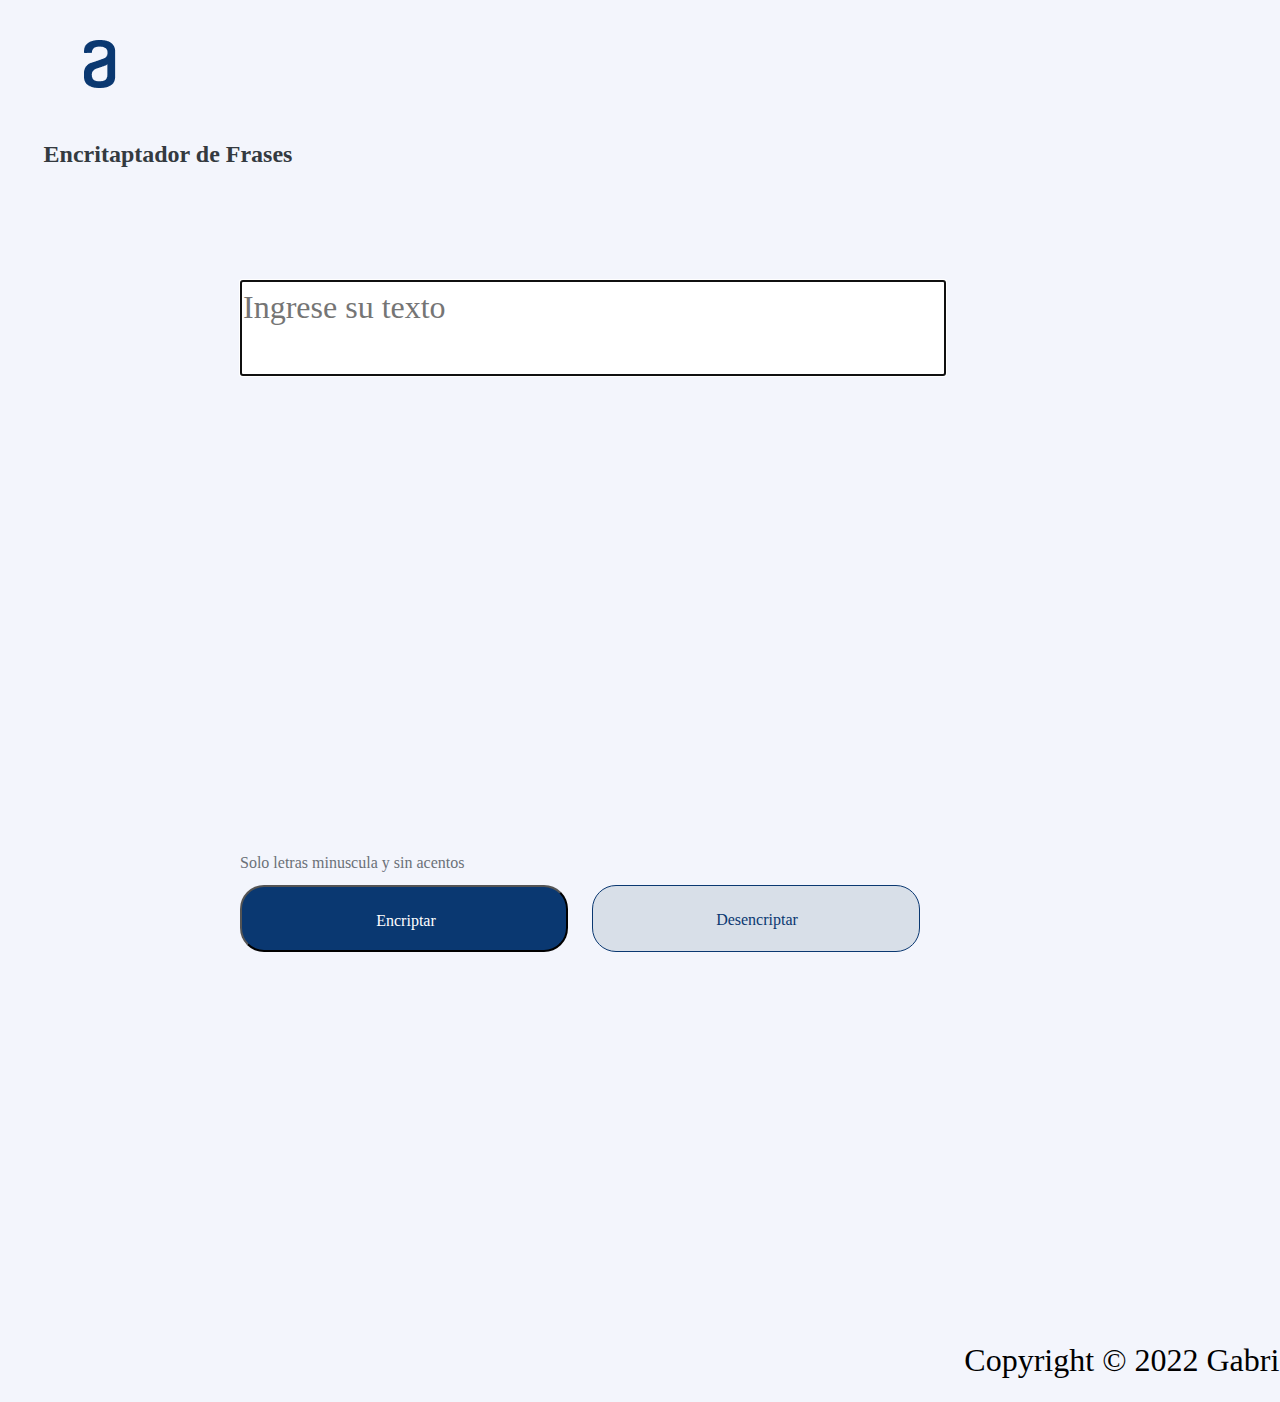
<file: index.html>
<!DOCTYPE html>
<html lang="en">

<head>
    <meta charset="UTF-8">
    <meta http-equiv="X-UA-Compatible" content="IE=edge">
    <meta name="viewport" content="width=device-width, initial-scale=1.0">
    <title>Encriptar</title>
    <link rel="stylesheet" href="reset.css">
    <link rel="stylesheet" href="style.css">


</head>

<body>
    <section>
        <header>
            <img src="img/Logo.png" alt="Logo Alora" class="logo">

            <h1 class="Titulo1">Encritaptador de Frases</h1>

        </header>

        <div class="texto">


            <textarea id="areaText" class="text_encriptar" cols="100" rows="60" placeholder="Ingrese su texto " autofocus=""></textarea>

            <div class="solo_minu">
                <p class="solo_minucula"> Solo letras minuscula y sin acentos</p>
            </div>

            <div class="botonera">
                <button class="boton_encriptar" id="boton_encriptar_id"><p class="text_btn1">Encriptar</p></button>
                <button class="boton_desencriptar" id="btn_desencriptar_id"><p class="text_btn2">Desencriptar</p></button>
            </div>



        </div>

    </section>

    <section class="Salida">



        <div class="retangulo" id="retangulo">



            <section class="FRAME_5">

                <img src="img/Muñeco.png" id="muneco" alt="Mu;eco" class="muneco">
                <p class="ningun">Ningun texto fue encontrado</p>
                <p class="ingrese">Ingresa el texto que desees codificar o decodificar</p>


            </section>

            <section class="mensaje_final">

                <textarea id="mensajefinal" class="mensajefinal" cols="50" rows="40"></textarea>

            </section>

            <button class="buttonCopiar" id="copiar">
            <p>Copiar</p>
            </button>





        </div>

    </section>

    <footer class="footer">
        <p class="p-footer">Copyright &copy; 2022 Gabriel , todos los derechos reservados.</p>
    </footer>

    <script src="encritar.js"></script>


</body>

</html>
</file>
<file: style.css>
body {
    width: 1440px;
    height: 650px;
    padding: 0px;
    background: #F3F5FC;
}

.logo {
    display: flex;
    flex-direction: column;
    align-items: flex-start;
    padding: 0px;
    gap: 40px;
    position: absolute;
    width: 120px;
    height: 48px;
    left: 40px;
    top: 40px;
}

.Titulo1 {
    position: absolute;
    width: 336px;
    height: 58px;
    margin-top: 140px;
    font-family: 'Inter';
    font-style: normal;
    font-weight: 700;
    font-size: 24px;
    line-height: 120%;
    text-align: center;
    color: #343A40;
    flex: none;
    order: 0;
    align-self: stretch;
    flex-grow: 0;
}

.text_encriptar {
    position: absolute;
    width: 700px;
    height: 90px;
    left: 240px;
    top: 280px;
    font-family: 'Inter';
    font-style: normal;
    font-weight: 400;
    font-size: 32px;
    line-height: 150%;
    resize: none;
    color: #0A3871;
}

.solo_minu {
    display: flex;
    flex-direction: row;
    align-items: center;
    padding: 0px;
    gap: 8px;
    position: relative;
    width: 229px;
    height: 18px;
    left: 240px;
    top: 851px;
}

.solo_minucula {
    position: relative;
    width: 250px;
    height: 18px;
    font-family: 'Inter';
    font-style: normal;
    font-weight: 400;
    font-size: 16px;
    line-height: 150%;
    color: #495057;
    opacity: 0.8;
    flex: none;
    order: 1;
    flex-grow: 0;
}

.botonera {
    display: flex;
    flex-direction: row;
    align-items: flex-start;
    padding: 0px;
    gap: 24px;
    position: absolute;
    width: 680px;
    height: 67px;
    left: 240px;
    top: 885px;
}

.boton_encriptar {
    position: relative;
    display: flex;
    flex-direction: row;
    align-items: flex-start;
    padding: 24px;
    gap: 8px;
    width: 328px;
    height: 67px;
    background: #0A3871;
    border-radius: 24px;
    flex: none;
    order: 0;
    flex-grow: 0;
}

.text_btn1 {
    width: 280px;
    height: 19px;
    font-family: 'Inter';
    font-style: normal;
    font-weight: 400;
    font-size: 16px;
    line-height: 19px;
    text-align: center;
    color: #FFFFFF;
    flex: none;
    order: 0;
    flex-grow: 1;
}

.boton_desencriptar {
    position: relative;
    box-sizing: border-box;
    display: flex;
    flex-direction: row;
    align-items: flex-start;
    padding: 24px;
    gap: 8px;
    width: 328px;
    height: 67px;
    background: #D8DFE8;
    border: 1px solid #0A3871;
    border-radius: 24px;
    flex: none;
    order: 1;
    flex-grow: 0;
}

.text_btn2 {
    width: 280px;
    height: 19px;
    font-family: 'Inter';
    font-style: normal;
    font-weight: 400;
    font-size: 16px;
    line-height: 19px;
    text-align: center;
    color: #0A3871;
    flex: none;
    order: 0;
    flex-grow: 1;
}

.retangulo {
    position: relative;
    width: 480px;
    height: 900px;
    left: 2100px;
    top: 40px;
    background: #FFFFFF;
    box-shadow: 20px 24px 32px -8px rgba(0, 0, 0, 0.08);
    border-radius: 32px;
}

.FRAME_5 {
    display: flex;
    flex-direction: column;
    align-items: flex-start;
    padding: 0px;
    gap: 16px;
    position: absolute;
    width: 336px;
    height: 122px;
    left: 10px;
    top: 619px;
}

.muneco {
    position: absolute;
    width: 336px;
    height: 304px;
    left: 50px;
    bottom: 300px;
}

.ningun {
    position: relative;
    width: 336px;
    height: 58px;
    left: 50px;
    font-family: 'Inter';
    font-style: normal;
    font-weight: 700;
    font-size: 30px;
    line-height: 120%;
    text-align: center;
    color: #343A40;
    flex: none;
    order: 0;
    align-self: stretch;
    flex-grow: 0;
}

.ingrese {
    position: relative;
    width: 400px;
    height: 48px;
    left: 50px;
    font-family: 'Inter';
    font-style: normal;
    font-weight: 400;
    font-size: 25px;
    line-height: 150%;
    text-align: center;
    color: #495057;
    flex: none;
    order: 1;
    align-self: stretch;
    flex-grow: 0;
}

.mensaje_final {
    position: relative;
    width: 500px;
    height: 500px;
    left: 30px;
    top: 1px;
}

.mensajefinal {
    position: absolute;
    width: 400px;
    height: 700px;
    columns: 50;
    row-gap: 40;
    left: 1px;
    top: 60px;
    font-family: 'Inter';
    font-style: normal;
    font-weight: 400;
    font-size: 32px;
    line-height: 150%;
    resize: none;
    color: #0A3871;
    border: none;
}

.buttonCopiar {
    position: absolute;
    width: 150px;
    height: 50px;
    margin-top: 200px;
    margin-left: 110px;
    border-radius: 30px;
    background: #FFFFFF;
    box-shadow: 0px 24px 32px -8px rgba(0, 0, 0, 0.08);
    border-radius: 32px;
}

.footer {
    position: relative;
    width: 780px;
    height: 48px;
    left: 950px;
    margin-top: 400px;
}

.p-footer {
    margin-top: 10px;
    padding: 10px;
    font-family: 'Inter';
    font-style: normal;
    font-weight: 400;
    font-size: 32px;
    line-height: 200%;
    text-align: center;
}
</file>
